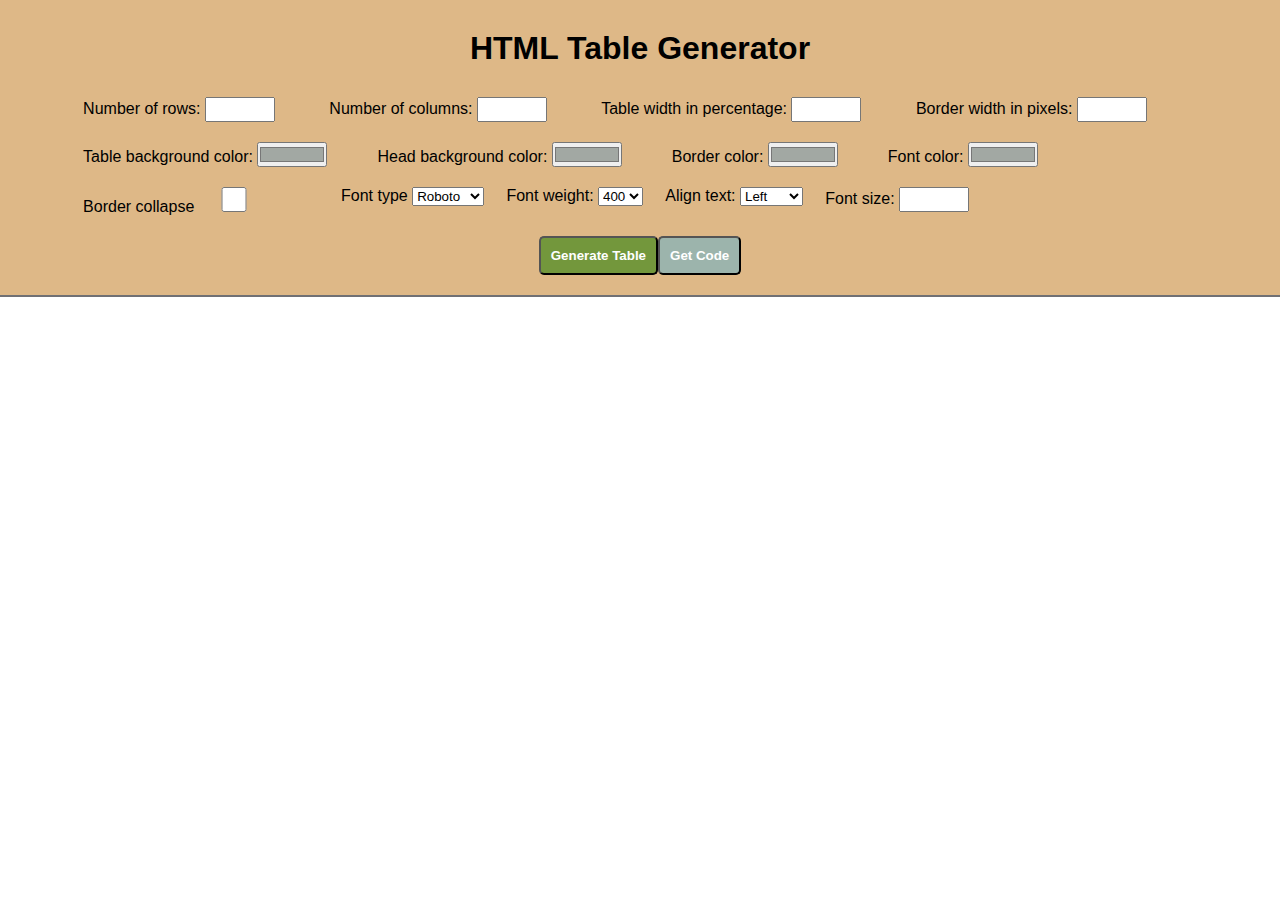
<file: index.html>
<!DOCTYPE html>
<html lang="en">

<head>
    <meta charset="UTF-8">
    <meta name="viewport" content="width=device-width, initial-scale=1.0">
    <meta http-equiv="X-UA-Compatible" content="ie=edge">
    <title>Table Generator</title>
    <link rel="stylesheet" href="./main.css">
</head>

<body>
    <div class="flex-container">
        <div class="page__header">
            <div class="page__title">HTML Table Generator</div>
            <form class="page__form">
                <div class="page__inputGoup">
                    Number of rows: <input type="number" min="1" class="row" id="rowInput">
                    Number of columns: <input type="number" min="1" id="colInput">
                    Table width in percentage: <input type="number" min="10" step="10" id="table__width">
                    Border width in pixels: <input type="number" min="1" id="border__width">
                </div>
                <div class="page__colorGroup">
                    <div>
                        Table background color: <input type="color" value="#a2a8a3" id="table__Bg">
                    </div>

                    <div>
                        Head background color: <input type="color" value="#a2a8a3" id="head__Gb">
                    </div>

                    <div>
                        Border color: <input type="color" value="#a2a8a3" id="border__color">
                    </div>

                    <div>
                        Font color: <input type="color" value="#a2a8a3" id="font__color">
                    </div>

                </div>
                <div class="page__selectGroup">
                    <div>
                        <label for="borderCollapse">Border collapse</label>
                        <input type="checkbox" value="border" id="checkBox">
                    </div>

                    <div>
                        <label for="fontSelect">Font type</label>
                        <select name="fontType" id="font__type">
                            <option value="Roboto" selected="selected">Roboto</option>
                            <option value="Verdana">Verdana</option>
                            <option value="Times New Roman">Times</option>
                            <option value="Arial">Arial</option>
                            <option value="Bedrock"> Bedrock</option>
                            <option value="Georgia">Georgia</option>
                        </select>
                    </div>

                    <div>
                        <label for="fontWeight">Font weight:</label>
                        <select name="fontWeight" id="font__weight">
                            <option value="400">400</option>
                            <option value="500">500</option>
                            <option value="600">600</option>
                            <option value="700">700</option>
                        </select>
                    </div>

                    <div>
                        <label for="alignText">Align text:</label>
                        <select name="textAlignment" id="text__align">
                            <option value="Left">Left</option>
                            <option value="Center">Center</option>
                            <option value="Right">Right</option>
                        </select>
                    </div>

                    <div>
                        <label for="fontSize">Font size:</label>
                        <input type="number" id="font__size">
                    </div>

                </div>
            </form>
            <div class="page__button">
                <button class="page__btn--success">Generate Table</button>
                <button class="page__btn--grey">Get Code</button>
            </div>


        </div> <!-- page__header ends here  -->

        <div id="table-container">
            <table class="page__table colcol">

            </table>
        </div>

    </div> <!-- container ends here  -->

    <script src="./scripts/main.js"></script>
</body>

</html>
</file>
<file: main.css>
*,
*::before,
*::after {
    padding: 0;
    margin: 0;
    box-sizing: border-box;
}

body {
    font-family: -apple-system,
        BlinkMacSystemFont,
        "Segoe UI",
        "Roboto",
        "Oxygen",
        "Ubuntu",
        "Cantarell",
        "Fira Sans",
        "Droid Sans",
        "Helvetica Neue",
        sans-serif;
    /* to smooth fonts */
    -webkit-font-smoothing: antialiased;
    -moz-osx-font-smoothing: grayscale;
}

.page__container {
    display: flex;
    flex-direction: row;
}

.page__header {
    display: flex;
    flex-direction: column;
    justify-content: space-between;
    flex-wrap: wrap;
    align-items: center;
    width: 100%;
    background-color: burlywood;
}

.page__title {
    display: flex;
    font-size: 2em;
    font-weight: 700;
    margin: 30px auto;
}

.page__button {
    display: flex;
    flex-direction: row;
    margin: 20px auto;
    align-items: flex-end;
}

.page__btn--success {
    padding: 10px 10px;
    font-weight: 700;
    display: inline-block;
    color: white;
    background-color: rgb(115, 151, 60);
    text-align: center;
    border-radius: 5px;
    outline: none;
}

.page__btn--grey {
    padding: 10px 10px;
    font-weight: 700;
    display: inline-block;
    color: white;
    background-color: rgb(156, 180, 172);
    text-align: center;
    border-radius: 5px;
    align-items: center;
    outline: none;
}

table,
td,
th {
    border: 1px solid rgb(112, 112, 116);
}

tr:nth-child(even) {
    background-color: #f2f2f5;
}

.page__table {
    width: 100%;
    /* border-collapse: separate; */
}

.page__selectGroup div {
    margin-right: 2%;
}

th {
    /* align-items: center; */
}

td {
    align-items: center;
    /* border: 1px solid rgb(0, 119, 255); */
    border-collapse: collapse;
}

td {
    align-items: center;
    /* border: 1px solid rgb(0, 119, 255); */
    border-collapse: collapse;
}

.page__form {
    margin: auto 50px;
}

.page__inputGoup {
    justify-content: space-between;
}

input {
    height: 25px;
    width: 70px;
    margin-right: 50px;
}

.page__colorGroup {
    display: flex;
    margin: 20px auto;
}



.page__colorGroup>div {
    /* margin-right: 10px; */
}

.page__selectGroup {
    display: flex;
    /* margin-right: 10px; */
}

.page__selectGroup>div {
    /* margin-right: 10px; */
}
</file>
